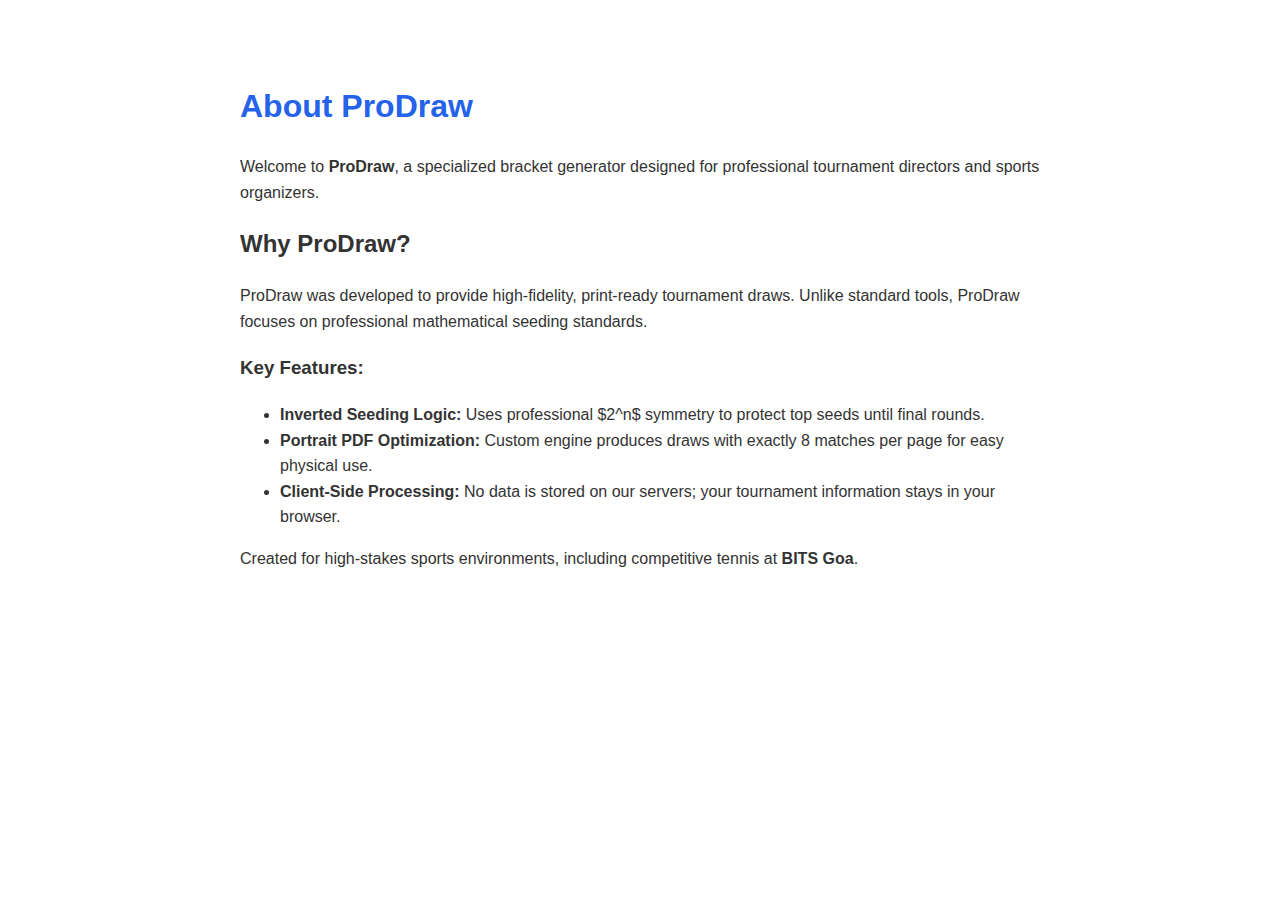
<file: about.html>
<!DOCTYPE html>
<html lang="en">
<head>
    <meta charset="UTF-8">
    <title>About ProDraw | Professional Seeding</title>
    <style>
        body { font-family: 'Inter', sans-serif; line-height: 1.6; color: #333; max-width: 800px; margin: 40px auto; padding: 20px; }
        h1 { color: #2563eb; }
        .highlight { color: #2563eb; font-weight: bold; }
    </style>
</head>
<body>
    <h1>About ProDraw</h1>
    <p>Welcome to <strong>ProDraw</strong>, a specialized bracket generator designed for professional tournament directors and sports organizers.</p>
    <h2>Why ProDraw?</h2>
    <p>ProDraw was developed to provide high-fidelity, print-ready tournament draws. Unlike standard tools, ProDraw focuses on professional mathematical seeding standards.</p>
    <h3>Key Features:</h3>
    <ul>
        <li><strong>Inverted Seeding Logic:</strong> Uses professional $2^n$ symmetry to protect top seeds until final rounds.</li>
        <li><strong>Portrait PDF Optimization:</strong> Custom engine produces draws with exactly 8 matches per page for easy physical use.</li>
        <li><strong>Client-Side Processing:</strong> No data is stored on our servers; your tournament information stays in your browser.</li>
    </ul>
    <p>Created for high-stakes sports environments, including competitive tennis at <strong>BITS Goa</strong>.</p>
</body>
</html>
</file>
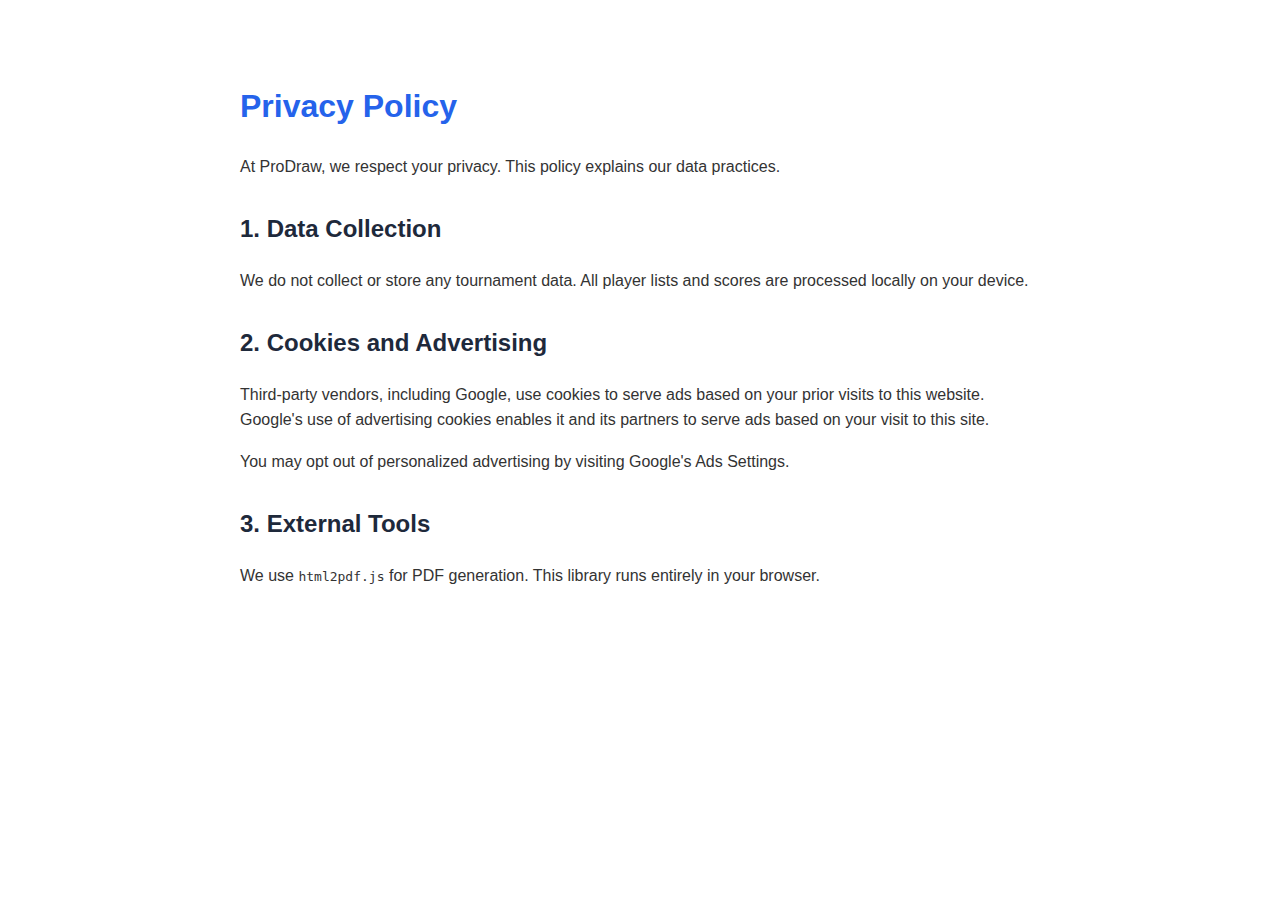
<file: privacy.html>
<!DOCTYPE html>
<html lang="en">
<head>
    <meta charset="UTF-8">
    <title>Privacy Policy | ProDraw</title>
    <style>
        body { font-family: 'Inter', sans-serif; line-height: 1.6; color: #333; max-width: 800px; margin: 40px auto; padding: 20px; }
        h1 { color: #2563eb; }
        h2 { margin-top: 30px; color: #1e293b; }
    </style>
</head>
<body>
    <h1>Privacy Policy</h1>
    <p>At ProDraw, we respect your privacy. This policy explains our data practices.</p>
    <h2>1. Data Collection</h2>
    <p>We do not collect or store any tournament data. All player lists and scores are processed locally on your device.</p>
    <h2>2. Cookies and Advertising</h2>
    <p>Third-party vendors, including Google, use cookies to serve ads based on your prior visits to this website. Google's use of advertising cookies enables it and its partners to serve ads based on your visit to this site.</p>
    <p>You may opt out of personalized advertising by visiting Google's Ads Settings.</p>
    <h2>3. External Tools</h2>
    <p>We use <code>html2pdf.js</code> for PDF generation. This library runs entirely in your browser.</p>
</body>
</html>
</file>
